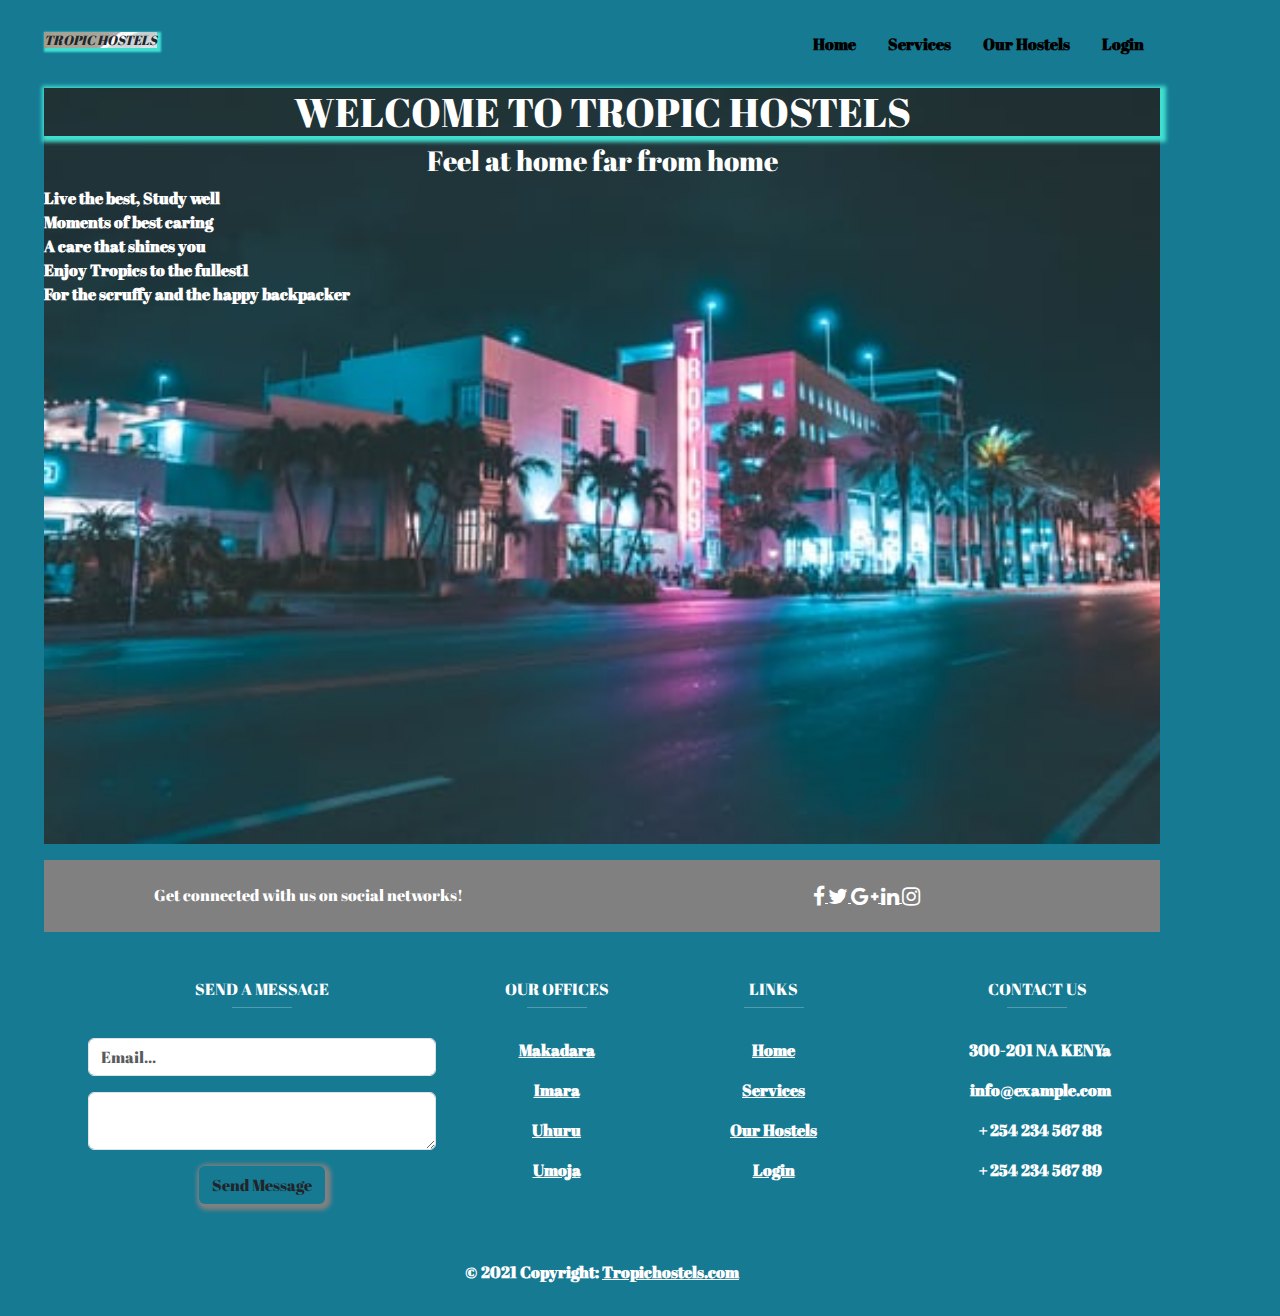
<file: index.html>
<!DOCTYPE html>
<html lang="en">
<head>
    <meta charset="UTF-8">
    <meta http-equiv="X-UA-Compatible" content="IE=edge">
    <meta name="viewport" content="width=device-width, initial-scale=1.0">
    <link rel="preconnect" href="https://fonts.googleapis.com">
    <link rel="preconnect" href="https://fonts.gstatic.com" crossorigin>
    <link href="https://fonts.googleapis.com/css2?family=Abril+Fatface&display=swap" rel="stylesheet">
    <link rel="stylesheet" href="https://cdnjs.cloudflare.com/ajax/libs/font-awesome/4.7.0/css/font-awesome.min.css">
    <link href="https://cdn.jsdelivr.net/npm/bootstrap@5.0.2/dist/css/bootstrap.min.css" rel="stylesheet">
    <link rel="stylesheet" href="css/style.css"> 
    <title>TROPIC HOSTELS</title>
</head>
<body>
    <div class="container" id="menu-bar">
        <nav class="navbar navbar-expand-lg ">
            <h1 class="logo">TROPIC HOSTELS</h1>
            <div class="collapse navbar-collapse justify-content-end" id="nav">
              <ul class="nav nav-bar">
                <li class="nav-item">
                  <a class="nav-link active" aria-current="page" href="index.html">Home</a>
                </li>
                <li class="nav-item">
                  <a class="nav-link" href="services.html">Services</a>
                </li>
                <li class="nav-item">
                  <a class="nav-link" href="ourhostels.html">Our Hostels</a>
                </li>
                <li class="nav-item">
                  <a class="nav-link" href="login.html">Login</a>
                </li>
              </ul>
            </div>
        </nav>
    </div>    
    <div class="container">
        <div id="home">
          <div class="heading">
                <h1>WELCOME TO TROPIC HOSTELS</h1>
            </div>
            <div class="about">
              <h3>Feel at home far from home</h3>
                <p>Live the best, Study well<br>Moments of best caring<br>A care that shines you<br>Enjoy Tropics to the fullest1<br>For the scruffy and the happy backpacker
                </p>
            </div>
        </div> 
        <!-- Footer -->
<footer class="page-footer font-small blue-grey lighten-5">
    <div style="background-color: gray;">
      <div class="container">
        <div class="row py-4 d-flex align-items-center">
          <div class="col-md-6 col-lg-5 text-center text-md-left mb-4 mb-md-0">
            <h6 class="mb-0">Get connected with us on social networks!</h6>
          </div>
          <div class="col-md-6 col-lg-7 text-center text-md-right">
            <a class="fb-ic">
              <i class="fa fa-facebook fa-lg black-text mr-4" aria-hidden="true"></i>
            </a>
            <a class="tw-ic">
              <i class="fa fa-twitter fa-lg white-text mr-4" aria-hidden="true"></i>
            </a>
            <a class="gplus-ic">
              <i class="fa fa-google-plus fa-lg white-text mr-4" aria-hidden="true"></i>
            </a>
            <a class="li-ic">
              <i class="fa fa-linkedin fa-lg white-text mr-4" aria-hidden="true"></i>
            </a>
            <a class="ins-ic">
              <i class="fa fa-instagram fa-lg white-text mr-4" aria-hidden="true"></i>
            </a>
          </div>
        </div>
      </div>
    </div>
    <div class="container text-center text-md-left mt-5">
      <div class="row mt-3 dark-grey-text">
        <div class="col-md-3 col-md-4  mb-4">
              <div class="col">
                  <h6 class="text-uppercase font-weight-bold">send a message</h6>
                <hr class="teal accent-3 mb-4 mt-0 d-inline-block mx-auto" style="width: 60px;">
                <form action="">
                <div class="row ">
                    <div class="col mb-3" id="email">
                      <input type="text" class="form-control" placeholder="Email...">
                    </div>
                  </div>
                  <div class="form-floating" id="message">
                    <textarea class="form-control" placeholder="Your message here.." id="floatingTextarea2" >
                    </textarea>
                  </div>
                  <div class="col mt-3" id="button">
                    <button class="btn btn-outLine-light" type="submit">Send Message</button>
                  </div>
                </form>  
              </div>
           </div>
        <div class="col-md-2 col-lg-2 col-xl-2 mx-auto mb-4">
              <h6 class="text-uppercase font-weight-bold">Our Offices</h6>
              <hr class="teal accent-3 mb-4 mt-0 d-inline-block mx-auto" style="width: 60px;">
              <p>
              <a class="dark-grey-text" href="ourhostels.html">Makadara</a>
              </p>
              <p>
              <a class="dark-grey-text" href="ourhostels.html">Imara</a>
              </p>
              <p>
              <a class="dark-grey-text" href="ourhostels.html">Uhuru</a>
              </p>
              <p>
              <a class="dark-grey-text" href="ourhostels.html">Umoja</a>
              </p>
        </div>
        <div class="col-md-3 col-lg-2 col-xl-2 mx-auto mb-4">
              <h6 class="text-uppercase font-weight-bold">links</h6>
              <hr class="teal accent-3 mb-4 mt-0 d-inline-block mx-auto" style="width: 60px;">
              <p>
              <a class="dark-grey-text" href="index.html">Home</a>
              </p>
              <p>
              <a class="dark-grey-text" href="services.html">Services</a>
              </p>
              <p>
              <a class="dark-grey-text" href="ourhostels.html">Our Hostels</a>
              </p>
              <p>
              <a class="dark-grey-text" href="login.html">Login</a>
              </p>
        </div>
        <div class="col-md-4 col-lg-3 col-xl-3 mx-auto mb-md-0 mb-4">
              <h6 class="text-uppercase font-weight-bold">Contact Us</h6>
              <hr class="teal accent-3 mb-4 mt-0 d-inline-block mx-auto" style="width: 60px;">
              <p>
              <i class="fas fa-home mr-3"></i> 300-201 NA KENYa</p>
              <p>
              <i class="fas fa-envelope mr-3"></i> info@example.com</p>
              <p>
              <i class="fas fa-phone mr-3"></i> + 254 234 567 88</p>
              <p>
              <i class="fas fa-print mr-3"></i> + 254 234 567 89</p>
        </div>
      </div>
    </div>
    <div class="footer-copyright text-center text-50 py-3">© 2021 Copyright:
      <a class="dark-grey-text" href="https://tropichostels.com/"> Tropichostels.com</a>
    </div>
    <hr class="clearfix d-md-none rgba-white-light" style="margin: 10% 15% 5%;">
  </footer> 
    </div>
    
  

</body>
</html>
</file>
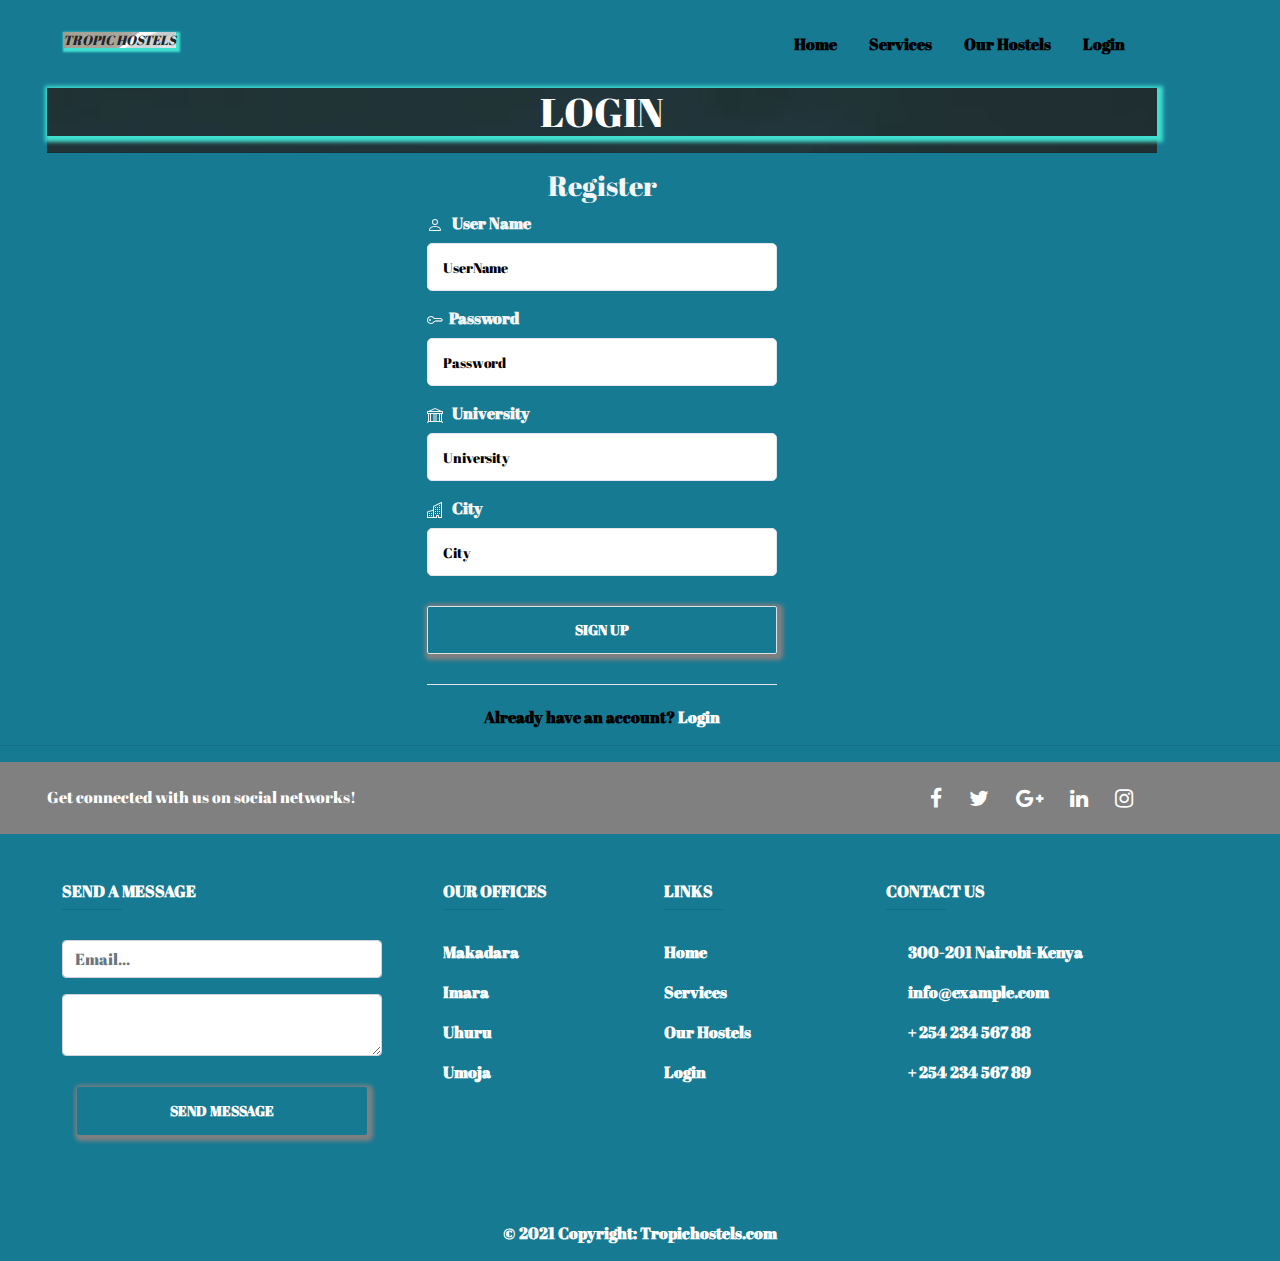
<file: login.html>
<!DOCTYPE html>
<html lang="en">
<head>
    <meta charset="UTF-8">
    <meta http-equiv="X-UA-Compatible" content="IE=edge">
    <meta name="viewport" content="width=device-width, initial-scale=1.0">
    <link rel="preconnect" href="https://fonts.googleapis.com">
    <link rel="preconnect" href="https://fonts.gstatic.com" crossorigin>
    <link rel="stylesheet" href="https://cdnjs.cloudflare.com/ajax/libs/font-awesome/4.7.0/css/font-awesome.min.css">
    <link href="https://fonts.googleapis.com/css2?family=Abril+Fatface&display=swap" rel="stylesheet">
    <link rel="stylesheet" href="https://cdn.jsdelivr.net/npm/bootstrap@4.6.0/dist/css/bootstrap.min.css" type="text/css">
    <link rel="stylesheet" href="css/styles.css" type="text/css">
    <link rel="stylesheet" href="css/style.css">
    <title>Login</title>
</head>
<body>
     <div class="container" id="menu-bar">
        <nav class="navbar navbar-expand-lg ">
           <h1 class="logo">TROPIC HOSTELS</h1>
            <div class="collapse navbar-collapse justify-content-end" id="nav">
              <ul class="nav nav-bar">
                <li class="nav-item">
                  <a class="nav-link" href="index.html">Home</a>
                </li>
                <li class="nav-item">
                  <a class="nav-link" href="services.html">Services</a>
                </li>
                <li class="nav-item">
                  <a class="nav-link" href="ourhostels.html">Our Hostels</a>
                </li>
                <li class="nav-item">
                  <a class="nav-link active" aria-current="page" href="login.html" active>Login</a>
                </li>
              </ul>
            </div>
        </nav>
    </div>    
    <div class="container">
        <div id="home">
          <div class="heading text-center">
                <h1>LOGIN</h1>
            </div>
            <hr />
        </div>

        <form id="form" method="post" action="/js/script.js">
            <div class="register">
                <div class="form-group">
                    <h3>Register</h3>
                    <label><svg xmlns="http://www.w3.org/2000/svg" width="16" height="16" fill="currentColor"
                            class="bi bi-person" viewBox="0 0 16 16">
                            <path
                                d="M8 8a3 3 0 1 0 0-6 3 3 0 0 0 0 6zm2-3a2 2 0 1 1-4 0 2 2 0 0 1 4 0zm4 8c0 1-1 1-1 1H3s-1 0-1-1 1-4 6-4 6 3 6 4zm-1-.004c-.001-.246-.154-.986-.832-1.664C11.516 10.68 10.289 10 8 10c-2.29 0-3.516.68-4.168 1.332-.678.678-.83 1.418-.832 1.664h10z" />
                        </svg> &nbsp User Name &nbsp </label>
                    <input type="text" id="usernamer" placeholder="UserName" required="">
                </div>
                <div class="form-group">
                    <label> <svg xmlns="http://www.w3.org/2000/svg" width="16" height="16" fill="currentColor"
                            class="bi bi-key" viewBox="0 0 16 16">
                            <path
                                d="M0 8a4 4 0 0 1 7.465-2H14a.5.5 0 0 1 .354.146l1.5 1.5a.5.5 0 0 1 0 .708l-1.5 1.5a.5.5 0 0 1-.708 0L13 9.207l-.646.647a.5.5 0 0 1-.708 0L11 9.207l-.646.647a.5.5 0 0 1-.708 0L9 9.207l-.646.647A.5.5 0 0 1 8 10h-.535A4 4 0 0 1 0 8zm4-3a3 3 0 1 0 2.712 4.285A.5.5 0 0 1 7.163 9h.63l.853-.854a.5.5 0 0 1 .708 0l.646.647.646-.647a.5.5 0 0 1 .708 0l.646.647.646-.647a.5.5 0 0 1 .708 0l.646.647.793-.793-1-1h-6.63a.5.5 0 0 1-.451-.285A3 3 0 0 0 4 5z" />
                            <path d="M4 8a1 1 0 1 1-2 0 1 1 0 0 1 2 0z" />
                        </svg> &nbspPassword &nbsp </label>
                    <input type="password" id="passwordr" placeholder="Password" required="">
                </div>
                <div class="form-group">
                    <label><svg xmlns="http://www.w3.org/2000/svg" width="16" height="16" fill="currentColor"
                            class="bi bi-bank" viewBox="0 0 16 16">
                            <path
                                d="M8 .95 14.61 4h.89a.5.5 0 0 1 .5.5v2a.5.5 0 0 1-.5.5H15v7a.5.5 0 0 1 .485.379l.5 2A.5.5 0 0 1 15.5 17H.5a.5.5 0 0 1-.485-.621l.5-2A.5.5 0 0 1 1 14V7H.5a.5.5 0 0 1-.5-.5v-2A.5.5 0 0 1 .5 4h.89L8 .95zM3.776 4h8.447L8 2.05 3.776 4zM2 7v7h1V7H2zm2 0v7h2.5V7H4zm3.5 0v7h1V7h-1zm2 0v7H12V7H9.5zM13 7v7h1V7h-1zm2-1V5H1v1h14zm-.39 9H1.39l-.25 1h13.72l-.25-1z" />
                        </svg> &nbsp University &nbsp </label>
                    <input type="text" name="university" id="university" placeholder="University" required>
                </div>
                <div class="form-group">
                    <label><svg xmlns="http://www.w3.org/2000/svg" width="16" height="16" fill="currentColor"
                            class="bi bi-building" viewBox="0 0 16 16">
                            <path fill-rule="evenodd"
                                d="M14.763.075A.5.5 0 0 1 15 .5v15a.5.5 0 0 1-.5.5h-3a.5.5 0 0 1-.5-.5V14h-1v1.5a.5.5 0 0 1-.5.5h-9a.5.5 0 0 1-.5-.5V10a.5.5 0 0 1 .342-.474L6 7.64V4.5a.5.5 0 0 1 .276-.447l8-4a.5.5 0 0 1 .487.022zM6 8.694 1 10.36V15h5V8.694zM7 15h2v-1.5a.5.5 0 0 1 .5-.5h2a.5.5 0 0 1 .5.5V15h2V1.309l-7 3.5V15z" />
                            <path
                                d="M2 11h1v1H2v-1zm2 0h1v1H4v-1zm-2 2h1v1H2v-1zm2 0h1v1H4v-1zm4-4h1v1H8V9zm2 0h1v1h-1V9zm-2 2h1v1H8v-1zm2 0h1v1h-1v-1zm2-2h1v1h-1V9zm0 2h1v1h-1v-1zM8 7h1v1H8V7zm2 0h1v1h-1V7zm2 0h1v1h-1V7zM8 5h1v1H8V5zm2 0h1v1h-1V5zm2 0h1v1h-1V5zm0-2h1v1h-1V3z" />
                        </svg> &nbsp City &nbsp</label>
                    <input type="text" name="city" id="city" placeholder="City" required>
                </div>
                <button type="submit" class="btn border text-white">SIGN UP</button>
                <div class="already-registered">
                    Already have an account? <a href="#" id="login">Login</a>
                </div>
            </div>
            <div class="login">
                <div class="form-group">
                    <h3>Login</h3>
                    <label><svg xmlns="http://www.w3.org/2000/svg" width="16" height="16" fill="currentColor"
                            class="bi bi-person" viewBox="0 0 16 16">
                            <path
                                d="M8 8a3 3 0 1 0 0-6 3 3 0 0 0 0 6zm2-3a2 2 0 1 1-4 0 2 2 0 0 1 4 0zm4 8c0 1-1 1-1 1H3s-1 0-1-1 1-4 6-4 6 3 6 4zm-1-.004c-.001-.246-.154-.986-.832-1.664C11.516 10.68 10.289 10 8 10c-2.29 0-3.516.68-4.168 1.332-.678.678-.83 1.418-.832 1.664h10z" />
                        </svg> &nbsp User Name &nbsp </label>
                    <input type="username" id="username" placeholder="username" required="">
                </div>
                <div class="form-group">
                    <label> <svg xmlns="http://www.w3.org/2000/svg" width="16" height="16" fill="currentColor"
                            class="bi bi-key" viewBox="0 0 16 16">
                            <path
                                d="M0 8a4 4 0 0 1 7.465-2H14a.5.5 0 0 1 .354.146l1.5 1.5a.5.5 0 0 1 0 .708l-1.5 1.5a.5.5 0 0 1-.708 0L13 9.207l-.646.647a.5.5 0 0 1-.708 0L11 9.207l-.646.647a.5.5 0 0 1-.708 0L9 9.207l-.646.647A.5.5 0 0 1 8 10h-.535A4 4 0 0 1 0 8zm4-3a3 3 0 1 0 2.712 4.285A.5.5 0 0 1 7.163 9h.63l.853-.854a.5.5 0 0 1 .708 0l.646.647.646-.647a.5.5 0 0 1 .708 0l.646.647.646-.647a.5.5 0 0 1 .708 0l.646.647.793-.793-1-1h-6.63a.5.5 0 0 1-.451-.285A3 3 0 0 0 4 5z" />
                            <path d="M4 8a1 1 0 1 1-2 0 1 1 0 0 1 2 0z" />
                        </svg> &nbspPassword &nbsp </label>
                    <input type="password" id="password" placeholder="Password" required="">
                </div>
                <div class="reset-pass">
                    <a href="#" id="reset">Forgot Password? </a>
                </div>
                <button type="submit" class="btn border text-white">LOGIN</button>
                <div class="already-registered">
                    Register a new Account <a href="#" id="register">register</a>
                </div>
            </div>

            <!-- <div class="reset">
                <div class="form-group">
                    <h3>Reset Password</h3>
                    <label><svg xmlns="http://www.w3.org/2000/svg" width="16" height="16" fill="currentColor"
                            class="bi bi-person" viewBox="0 0 16 16">
                            <path
                                d="M8 8a3 3 0 1 0 0-6 3 3 0 0 0 0 6zm2-3a2 2 0 1 1-4 0 2 2 0 0 1 4 0zm4 8c0 1-1 1-1 1H3s-1 0-1-1 1-4 6-4 6 3 6 4zm-1-.004c-.001-.246-.154-.986-.832-1.664C11.516 10.68 10.289 10 8 10c-2.29 0-3.516.68-4.168 1.332-.678.678-.83 1.418-.832 1.664h10z" />
                        </svg> &nbsp User Name &nbsp </label>
                    <input type="text" id="usernamere" placeholder="UserName" required="">
                </div>
                <div class="form-group">
                    <label> <svg xmlns="http://www.w3.org/2000/svg" width="16" height="16" fill="currentColor"
                            class="bi bi-key" viewBox="0 0 16 16">
                            <path
                                d="M0 8a4 4 0 0 1 7.465-2H14a.5.5 0 0 1 .354.146l1.5 1.5a.5.5 0 0 1 0 .708l-1.5 1.5a.5.5 0 0 1-.708 0L13 9.207l-.646.647a.5.5 0 0 1-.708 0L11 9.207l-.646.647a.5.5 0 0 1-.708 0L9 9.207l-.646.647A.5.5 0 0 1 8 10h-.535A4 4 0 0 1 0 8zm4-3a3 3 0 1 0 2.712 4.285A.5.5 0 0 1 7.163 9h.63l.853-.854a.5.5 0 0 1 .708 0l.646.647.646-.647a.5.5 0 0 1 .708 0l.646.647.646-.647a.5.5 0 0 1 .708 0l.646.647.793-.793-1-1h-6.63a.5.5 0 0 1-.451-.285A3 3 0 0 0 4 5z" />
                            <path d="M4 8a1 1 0 1 1-2 0 1 1 0 0 1 2 0z" />
                        </svg> &nbspPassword &nbsp </label>
                    <input type="password" id="passwordre" placeholder="Password" required="">
                </div>
                <div class="form-group">
                    <label> <svg xmlns="http://www.w3.org/2000/svg" width="16" height="16" fill="currentColor"
                            class="bi bi-key" viewBox="0 0 16 16">
                            <path
                                d="M0 8a4 4 0 0 1 7.465-2H14a.5.5 0 0 1 .354.146l1.5 1.5a.5.5 0 0 1 0 .708l-1.5 1.5a.5.5 0 0 1-.708 0L13 9.207l-.646.647a.5.5 0 0 1-.708 0L11 9.207l-.646.647a.5.5 0 0 1-.708 0L9 9.207l-.646.647A.5.5 0 0 1 8 10h-.535A4 4 0 0 1 0 8zm4-3a3 3 0 1 0 2.712 4.285A.5.5 0 0 1 7.163 9h.63l.853-.854a.5.5 0 0 1 .708 0l.646.647.646-.647a.5.5 0 0 1 .708 0l.646.647.646-.647a.5.5 0 0 1 .708 0l.646.647.793-.793-1-1h-6.63a.5.5 0 0 1-.451-.285A3 3 0 0 0 4 5z" />
                            <path d="M4 8a1 1 0 1 1-2 0 1 1 0 0 1 2 0z" />
                        </svg> &nbsp Repeat Password &nbsp </label>
                    <input type="password" id="passwordre2" placeholder="Password" required="">
                </div>
                <button type="submit" class="btn border text-white">RESET</button>
                <div class="already-registered">
                    Login Instead <a href="#" id="login">Login</a>

                </div>
            </div> -->
        </form>
    </div>
    
    <footer class="page-footer font-small blue-grey lighten-5">
        <hr />
  <div style="background-color: gray;">
    <div class="container">
      <div class="row py-4 d-flex align-items-center">
        <div class="col-md-6 col-lg-5 text-center text-md-left mb-4 mb-md-0">
          <h6 class="mb-0">Get connected with us on social networks!</h6>
        </div>
        <div class="col-md-6 col-lg-7 text-center text-md-right">
          <a class="fb-ic">
            <i class="fa fa-facebook fa-lg black-text mr-4" aria-hidden="true"></i>
          </a>
          <a class="tw-ic">
            <i class="fa fa-twitter fa-lg white-text mr-4" aria-hidden="true"></i>
          </a>
          <a class="gplus-ic">
            <i class="fa fa-google-plus fa-lg white-text mr-4" aria-hidden="true"></i>
          </a>
          <a class="li-ic">
            <i class="fa fa-linkedin fa-lg white-text mr-4" aria-hidden="true"></i>
          </a>
          <a class="ins-ic">
            <i class="fa fa-instagram fa-lg white-text mr-4" aria-hidden="true"></i>
          </a>

        </div>
      </div>
    </div>
  </div>
  <div class="container text-center text-md-left mt-5">
    <div class="row mt-3 dark-grey-text">
      <div class="col-md-3 col-md-4  mb-4">
            <div class="col">
              <h6 class="text-uppercase font-weight-bold">send a message</h6>
              <hr class="teal accent-3 mb-4 mt-0 d-inline-block mx-auto" style="width: 60px;">
              <form action="">
               <div class="row ">
                  <div class="col mb-3" id="email">
                    <input type="text" class="form-control" placeholder="Email...">
                  </div>
                </div>
                <div class="form-floating" id="message">
                  <textarea class="form-control" placeholder="Your message here.." id="floatingTextarea2" >
                  </textarea>
                </div>
                <div class="col mt-3" id="button">
                  <button class="btn btn-outLine-light" type="submit">Send Message</button>
                </div>
              </form>  
            </div>      
         </div>  
      <div class="col-md-2 col-lg-2 col-xl-2 mx-auto mb-4">
            <h6 class="text-uppercase font-weight-bold">Our Offices</h6>
            <hr class="teal accent-3 mb-4 mt-0 d-inline-block mx-auto" style="width: 60px;">
            <p>
            <a class="dark-grey-text" href="ourhostels.html">Makadara</a>
            </p>
            <p>
            <a class="dark-grey-text" href="ourhostels.html">Imara</a>
            </p>
            <p>
            <a class="dark-grey-text" href="ourhostels.html">Uhuru</a>
            </p>
            <p>
            <a class="dark-grey-text" href="ourhostels.html">Umoja</a>
            </p>
      </div>
      <div class="col-md-3 col-lg-2 col-xl-2 mx-auto mb-4">
            <h6 class="text-uppercase font-weight-bold">links</h6>
            <hr class="teal accent-3 mb-4 mt-0 d-inline-block mx-auto" style="width: 60px;">
            <p>
            <a class="dark-grey-text" href="index.html">Home</a>
            </p>
            <p>
            <a class="dark-grey-text" href="services.html">Services</a>
            </p>
            <p>
            <a class="dark-grey-text" href="ourhostels.html">Our Hostels</a>
            </p>
            <p>
            <a class="dark-grey-text" href="login.html">Login</a>
            </p>
      </div>
      <div class="col-md-4 col-lg-3 col-xl-3 mx-auto mb-md-0 mb-4">
            <h6 class="text-uppercase font-weight-bold">Contact Us</h6>
            <hr class="teal accent-3 mb-4 mt-0 d-inline-block mx-auto" style="width: 60px;">
            <p>
            <i class="fas fa-home mr-3"></i> 300-201 Nairobi-Kenya</p>
            <p>
            <i class="fas fa-envelope mr-3"></i> info@example.com</p>
            <p>
            <i class="fas fa-phone mr-3"></i> + 254 234 567 88</p>
            <p>
            <i class="fas fa-print mr-3"></i> + 254 234 567 89</p>
      </div>
    </div>
  </div>
  <div class="footer-copyright text-center text-50 py-3">© 2021 Copyright:
    <a class="dark-grey-text" href="https://tropicshostels.com/"> Tropichostels.com</a>
  </div>
  <hr class="clearfix d-md-none rgba-white-light" style="margin: 10% 15% 5%;">
</footer>

    <script src="https://cdn.jsdelivr.net/npm/bootstrap@4.6.0/dist/js/bootstrap.min.js"></script>
    <script src="js/script.js"></script>
</body>
</html>
</file>
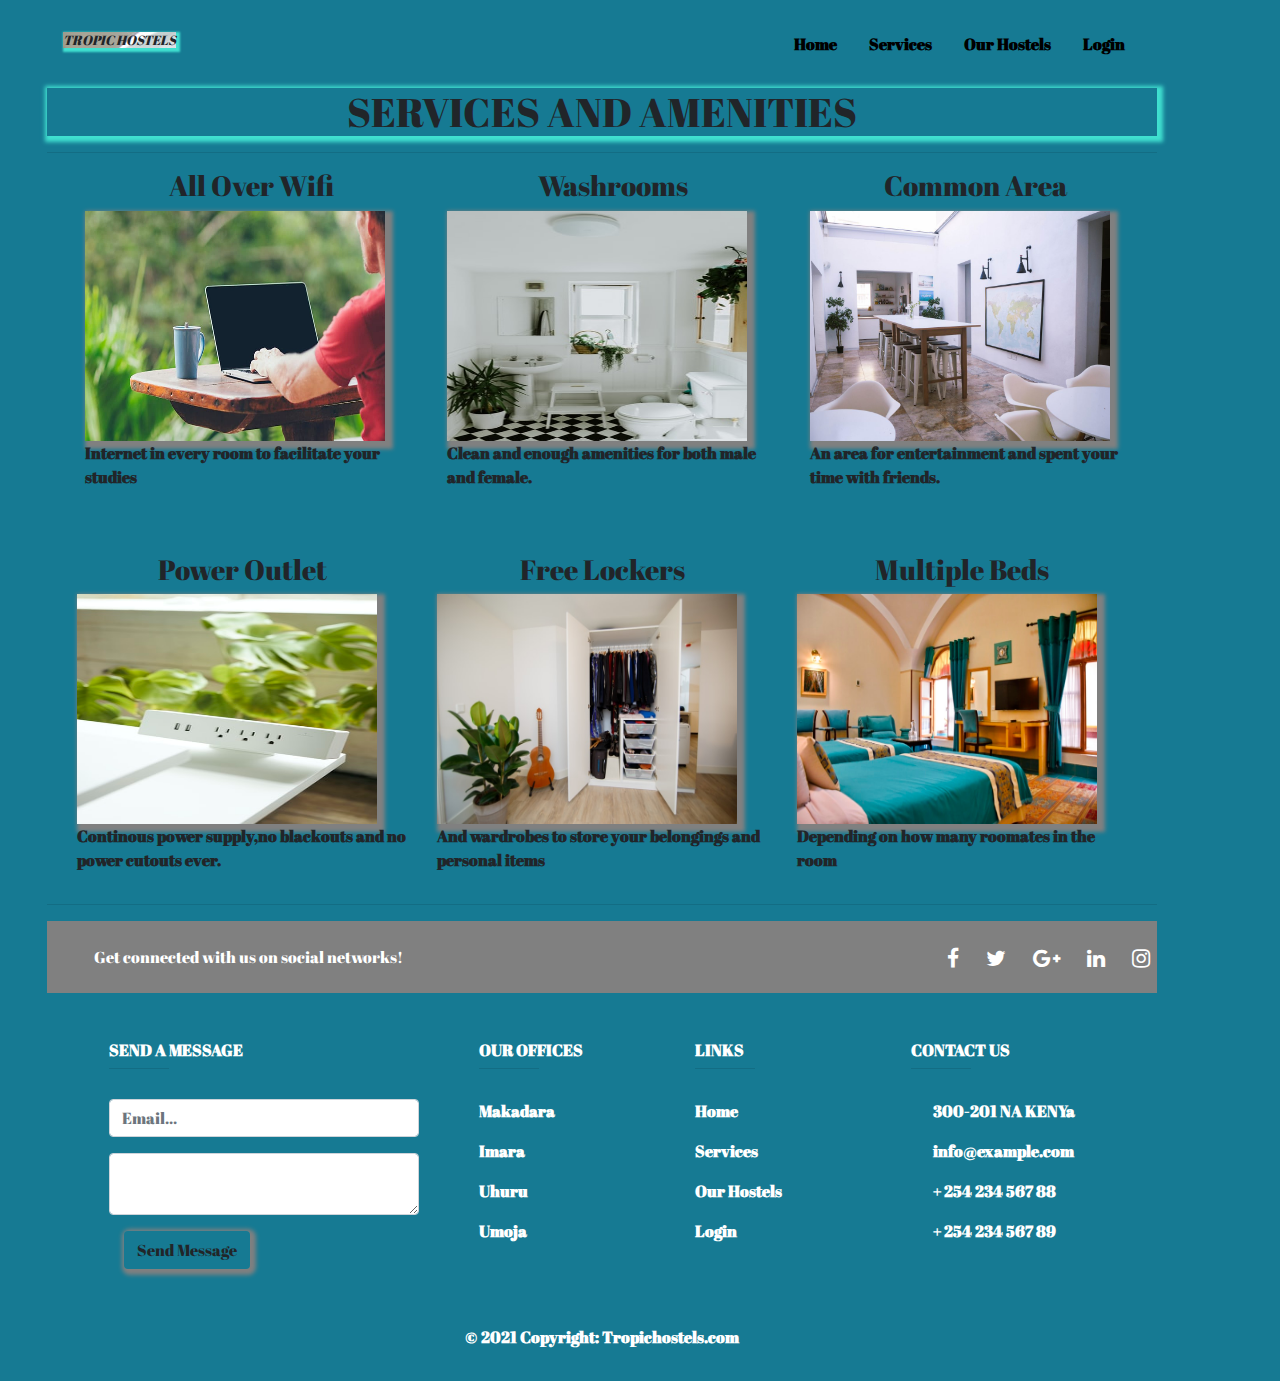
<file: services.html>
<!DOCTYPE html>
<html lang="en">
  <head>
    <meta charset="UTF-8" />
    <meta http-equiv="X-UA-Compatible" content="IE=edge" />
    <meta name="viewport" content="width=device-width, initial-scale=1.0" />
    <title>TROPIC HOSTELS</title>
    <link rel="preconnect" href="https://fonts.googleapis.com">
    <link rel="preconnect" href="https://fonts.gstatic.com" crossorigin>
    <link href="https://fonts.googleapis.com/css2?family=Abril+Fatface&display=swap" rel="stylesheet">
    <link rel="stylesheet" href="https://cdn.jsdelivr.net/npm/bootstrap@4.6.0/dist/css/bootstrap.min.css"/>
    <link rel="stylesheet" href="css/style.css">
    <link rel="stylesheet" href="https://cdnjs.cloudflare.com/ajax/libs/font-awesome/4.7.0/css/font-awesome.min.css">
    <script src="https://code.jquery.com/jquery-3.6.0.js" integrity="sha256-H+K7U5CnXl1h5ywQfKtSj8PCmoN9aaq30gDh27Xc0jk=" crossorigin="anonymous"></script>
    <link rel="stylesheet" href="main.js">
  </head>

<body>
     <div class="container" id="menu-bar">
        <nav class="navbar navbar-expand-lg ">
            <h1 class="logo">TROPIC HOSTELS</h1>
            <div class="collapse navbar-collapse justify-content-end" id="nav">
              <ul class="nav nav-bar">
                <li class="nav-item">
                  <a class="nav-link active" aria-current="page" href="index.html">Home</a>
                </li>
                <li class="nav-item">
                  <a class="nav-link" href="services.html">Services</a>
                </li>
                <li class="nav-item">
                  <a class="nav-link" href="ourhostels.html">Our Hostels</a>
                </li>
                <li class="nav-item">
                  <a class="nav-link" href="login.html">Login</a>
                </li>
              </ul>
            </div>
        </nav>
    </div>    
    <div class="container">
        <div class="heading">
            <h1>SERVICES AND AMENITIES</h1>
        </div>
        <hr />
      <div class="container-fluid">
            <div class="row mb-5 ml-2" id="services">
                <div class="col-md-4">
                    <div class="wifi">
                        <h3>All Over Wifi</h3>
                        <img src="./images/wifi.jpg" alt="wifi" width="300" height="230">
                        <p>Internet in every room to facilitate your studies</p>
                    </div>
                </div>
                <div class="col-md-4">
                    <div class="rooms">
                        <h3>Washrooms</h3>
                        <img src="./images/bathroom3.jpeg" alt="bathroom3" width="300" height="230">
                        <p>Clean and enough amenities for both male and female.</p>
                    </div>
                </div>
                <div class="col-md-4">
                    <div class="area">
                        <h3>Common Area</h3>
                        <img src="./images/commonarea.jpg" alt="commonarea" width="300" height="230">
                        <p>An area for entertainment and spent your time with friends.</p>
                    </div>
                </div>
            </div>
            <div class="container-fluid">
            <div class="row" id="services">
                <div class="col-md-4">
                    <div class="power">
                        <h3>Power Outlet</h3>
                        <img src="./images/power.jpeg" alt="power" width="300" height="230">
                        <p>Continous power supply,no blackouts and no power cutouts ever.</p>
                    </div>
                </div>
                <div class="col-md-4">
                    <div class="locker">
                        <h3>Free Lockers</h3>
                        <img src="./images/locker.jpeg" alt="locker" width="300" height="230">
                        <p>And wardrobes to store your belongings and personal items</p>
                    </div>
                </div>
                <div class="col-md-4">
                    <div class="bed">
                        <h3>Multiple Beds</h3>
                        <img src="./images/bedrum7.jpeg" alt="bedrum7" width="300" height="230">
                        <p>Depending on how many roomates in the room</p>
                    </div>
                </div>
            </div>
        </div>
    </div>
    <hr />

    <!-- Footer -->
<footer class="page-footer font-small blue-grey lighten-5">
  <div style="background-color: gray;">
    <div class="container">
      <div class="row py-4 d-flex align-items-center">
        <div class="col-md-6 col-lg-5 text-center text-md-left mb-4 mb-md-0">
          <h6 class="mb-0">Get connected with us on social networks!</h6>
        </div>
        <div class="col-md-6 col-lg-7 text-center text-md-right">
          <a class="fb-ic">
            <i class="fa fa-facebook fa-lg black-text mr-4" aria-hidden="true"></i>
          </a>
          <a class="tw-ic">
            <i class="fa fa-twitter fa-lg white-text mr-4" aria-hidden="true"></i>
          </a>
          <a class="gplus-ic">
            <i class="fa fa-google-plus fa-lg white-text mr-4" aria-hidden="true"></i>
          </a>
          <a class="li-ic">
            <i class="fa fa-linkedin fa-lg white-text mr-4" aria-hidden="true"></i>
          </a>
          <a class="ins-ic">
            <i class="fa fa-instagram fa-lg white-text mr-4" aria-hidden="true"></i>
          </a>

        </div>
      </div>
    </div>
  </div>
  <div class="container text-center text-md-left mt-5">
    <div class="row mt-3 dark-grey-text">
      <div class="col-md-3 col-md-4  mb-4">
            <div class="col">
              <h6 class="text-uppercase font-weight-bold">send a message</h6>
              <hr class="teal accent-3 mb-4 mt-0 d-inline-block mx-auto" style="width: 60px;">
              <form action="">
               <div class="row ">
                  <div class="col mb-3" id="email">
                    <input type="text" class="form-control" placeholder="Email...">
                  </div>
                </div>
                <div class="form-floating" id="message">
                  <textarea class="form-control" placeholder="Your message here.." id="floatingTextarea2" >
                  </textarea>
                </div>
                <div class="col mt-3" id="button">
                  <button class="btn btn-outLine-light" type="submit">Send Message</button>
                </div>
              </form>  
             </div>      
           </div>  
      <div class="col-md-2 col-lg-2 col-xl-2 mx-auto mb-4">
            <h6 class="text-uppercase font-weight-bold">Our Offices</h6>
            <hr class="teal accent-3 mb-4 mt-0 d-inline-block mx-auto" style="width: 60px;">
            <p>
            <a class="dark-grey-text" href="ourhostels.html">Makadara</a>
            </p>
            <p>
            <a class="dark-grey-text" href="ourhostels.html">Imara</a>
            </p>
            <p>
            <a class="dark-grey-text" href="ourhostels.html">Uhuru</a>
            </p>
            <p>
            <a class="dark-grey-text" href="ourhostels.html">Umoja</a>
            </p>
      </div>
      <div class="col-md-3 col-lg-2 col-xl-2 mx-auto mb-4">
            <h6 class="text-uppercase font-weight-bold">links</h6>
            <hr class="teal accent-3 mb-4 mt-0 d-inline-block mx-auto" style="width: 60px;">
            <p>
            <a class="dark-grey-text" href="index.html">Home</a>
            </p>
            <p>
            <a class="dark-grey-text" href="services.html">Services</a>
            </p>
            <p>
            <a class="dark-grey-text" href="ourhostels.html">Our Hostels</a>
            </p>
            <p>
            <a class="dark-grey-text" href="login.html">Login</a>
            </p>
      </div>
      <div class="col-md-4 col-lg-3 col-xl-3 mx-auto mb-md-0 mb-4">
            <h6 class="text-uppercase font-weight-bold">Contact Us</h6>
            <hr class="teal accent-3 mb-4 mt-0 d-inline-block mx-auto" style="width: 60px;">
            <p>
            <i class="fas fa-home mr-3"></i> 300-201 NA KENYa</p>
            <p>
            <i class="fas fa-envelope mr-3"></i> info@example.com</p>
            <p>
            <i class="fas fa-phone mr-3"></i> + 254 234 567 88</p>
            <p>
            <i class="fas fa-print mr-3"></i> + 254 234 567 89</p>
      </div>
    </div>
  </div>
  <div class="footer-copyright text-center text-50 py-3">© 2021 Copyright:
    <a class="dark-grey-text" href="https://tropichostels.com/"> Tropichostels.com</a>
  </div>
  <hr class="clearfix d-md-none rgba-white-light" style="margin: 10% 15% 5%;">
</footer>


</body>
</html>
</file>
<file: css/style.css>
/* Navbar */ 
/* .navbar{
    display: flex;
    justify-content: center;
    align-items: center;
    background-color: none;
    position: sticky;
    top: 0;
} */
/* .navbar ul{
    display: flex;
    list-style: none;
    margin: 20px 0px;
} */
/* .navbar ul{
    font-size: 1.1rem;
    font-weight: bold;
} */
/* .navbar ul li a{
    text-decoration: none;
    color: white;
    /* padding: 8px 25px; */
    /* transition: all .6s ease;
} */

/* home section */
#home{
    /* display: flex;
    flex-direction: column; */
    background-color: rgb(22, 122, 147);
    color: white;
    background-image: url("../images/hostel3.jpeg");
    
    background-repeat: no-repeat;
    background-size: cover;
}
/* #home::before{
    content: "";
    position: absolute;
    top: 0;
    right: 0;
    height: 981px;
    width: 100%;
} */
/* .heading{
    background-color: purple;
    
} */
/* .header{
    color: black;
    margin-top: 0px;
    background-color: grey;
    width: 500px;
} */
.about {
    color: white;
    font-weight: bolder;
    font-family: 'Abril Fatface', cursive;
    height: 700px;
}
body {
    background-color: rgb(22, 122, 147);
    font-weight: bolder;
    font-family: 'Abril Fatface', cursive;
}

#services {
    background-color: rgb(22, 122, 147);
}

img {
    box-shadow: 4px 4px 4px 4px  grey;
    max-width: 100%;
}

.wifi:hover {
    color: turquoise;
}

.power:hover {
    color: turquoise;
}

.bed:hover {
    color: turquoise;
}

.locker:hover {
    color: turquoise;
}

.rooms:hover{
    color: turquoise;
}

.area:hover {
    color: turquoise;
}

/* image:hover {
    color: white;
} */

h3, h1 {
    text-align: center;
}

.heading {
    margin-bottom: 5px;
    margin-top: 5px;
    box-shadow: 2px 2px 4px 4px turquoise;
}

.heading:hover {
    color: turquoise;
}

#nav ul li a {
    color: black;
}

#nav ul li a:hover {
    color: turquoise;
}

@media screen and (min-width: 800px) {
  .container {
    margin: 1em 2em;
  }
}

footer {
    background-color: rgb(22, 122, 147);
    color: white;
}

a {
    color: white;
}

a:hover {
    color: turquoise;
}

.btn {
    box-shadow: 2px 2px 4px 4px grey;
}

.logo {
    font-size: smaller;
    background: url('../images/sitting1.jpeg');
    background-repeat: no-repeat;
    font-style: italic;
    box-shadow: 2px 2px 2px 2px turquoise;
}
.two {
    display: none;
}
/* .two{
    display: none;
} */
</file>
<file: css/styles.css>
*{
    margin:0;
    padding:0;
    box-sizing: border-box;
   font-family: 'Abril Fatface', cursive;
    --primary-color: turquoise;
    --white-color:#fff;
    --black-color:black; 
    --light-gray:#E4E6EE;
}

.heading {
    margin-bottom: 5px;
    margin-top: 5px;
    box-shadow: 2px 2px 4px 4px turquoise;
}

.heading:hover {
    color: turquoise;
}

#nav ul li a {
    color: black;
}

#nav ul li a:hover {
    color: turquoise;
}
body{   
    background-color: rgb(22,122,147);
    /* position: relative;
    display: flex;
    align-items: center;
    justify-content: center;
    min-height: 100vh; */
}


/* .container{
    padding:50px 25px 0;
    max-width:668px;
    width:100%;
    margin:auto;
} */
.container::before{
    content:'';
    position: absolute;
    top:0;
    left:0;
    right:0;
    bottom:0;
    background-color: rgb(22,122,147);    
    background-position: center center;    
    /* min-height: 100vh; */
    z-index: -1;
}
.container .tagline{
    text-align: center;
    padding-bottom:48px;
}
.container .tagline h1{
    font-size: 42px;
    font-weight: 700;
    line-height: 52px;
    color: white;
}
.container #form{
    max-width:350px;
    width:100%;
    margin:auto;
}
.container .form-group{
    margin-bottom: 15px;
}
.container .form-group h3, label{
    color: whitesmoke;
    text-align: center;
}
.container .form-group input{
    display:block;
    font-size: 16px;
    line-height: 24px;
    letter-spacing: -0.1px;
    padding:11px 15px;
    height:48px;
    border-radius: 5px;
    color:var(--black-color);
    border:1px solid #e4e8ee;
    box-shadow: none;
    width:100%;
}
.container .form-group input:focus{
    outline:none;
}
.container .form-group input::placeholder{
    color:var(--black-color);
    font-weight: 400;
    font-size: 14px;
}
.container .btn{
    width:100%;
    margin:15px 0 30px;
    font-size: 14px;
    line-height: 22px;
    font-weight: 700;
    padding:12px 29px;
    height:48px;
    text-transform: uppercase;
    color:var(--white-color);
    /* background-color: var(--primary-color); */
    border:none;
    border-radius: 2px;
    cursor: pointer;
    text-align: center;
}
.container .btn:focus,.btn:hover{
    outline:none;
    background-color: rgb(22,122,147);
}
.container .already-registered{
    color:var(--black-color);
    border-top:1px solid var(--light-gray);
    padding-top:20px;
    text-align: center;
}
/* .container .already-registered a{
    color:var(--primary-color);
} */

.container .reset-pass{
    display:flex;
    align-items:center;
    justify-content:space-between;
    padding:15px 0;
}
.container .reset-pass a{
    color:var(--primary-color);
}
.register.inActive{
    display:none;
}
.reset.inActive{
    display: none !important;
}
.reset.active{
    display: block;
}
.reset {
    display: none;
}
.login{
    display:none;
}
.login.active{
    display:block;
}

@media (max-width:1030px){
    .container::before{
        left:-25%;
        min-height: 60vh;
        height:500px;
    }
}
@media (max-width:767px){
    .container{
        max-width: 550px;
    }
    .container .tagline h1{
        font-size: 22px;
        line-height:25px;
    }
}

a {
    color: white;
}

a:hover {
    color: turquoise;
}

.btn {
    box-shadow: 2px 2px 4px 4px grey;
}

footer {
    background-color: rgb(22, 122, 147);
    color: white;
}
.logo {
    font-size: smaller;
    background: url('../images/sitting1.jpeg');
    background-repeat: no-repeat;
    font-style: italic;
    box-shadow: 2px 2px 2px 2px turquoise;
}
</file>
